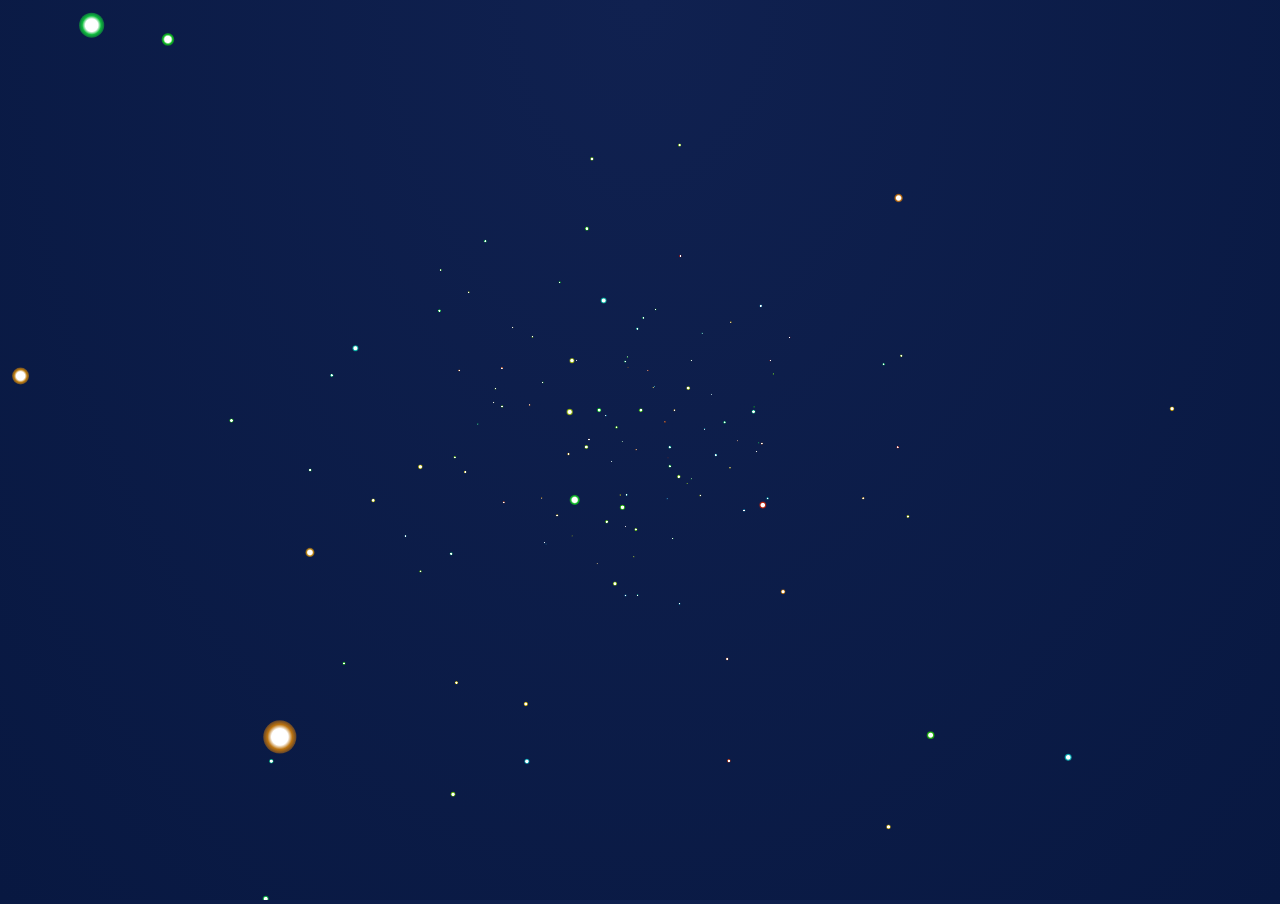
<file: static/view/bg.html>
<!doctype html>
<html>
<head>
<meta charset="utf-8">
<title>jq22-code7</title>
<style>
html {
  height: 100%;
  background-image: -webkit-radial-gradient(ellipse farthest-corner at center top, #102150 0%, #081841 100%);
  background-image: radial-gradient(ellipse farthest-corner at center top, #102150 0%, #081841 100%);
  cursor: move;
}

body {
  width: 100%;
  margin: 0;
  overflow: hidden;
}
</style>
</head>

<body>


<canvas id="canv"></canvas>
<script>
var num = 200;
var w = window.innerWidth;
var h = window.innerHeight;
var max = 100;
var _x = 0;
var _y = 0;
var _z = 150;
var dtr = function(d) {
  return d * Math.PI / 180;
};

var rnd = function() {
  return Math.sin(Math.floor(Math.random() * 360) * Math.PI / 180);
};
var dist = function(p1, p2, p3) {
  return Math.sqrt(Math.pow(p2.x - p1.x, 2) + Math.pow(p2.y - p1.y, 2) + Math.pow(p2.z - p1.z, 2));
};

var cam = {
  obj: {
    x: _x,
    y: _y,
    z: _z
  },
  dest: {
    x: 0,
    y: 0,
    z: 1
  },
  dist: {
    x: 0,
    y: 0,
    z: 200
  },
  ang: {
    cplane: 0,
    splane: 0,
    ctheta: 0,
    stheta: 0
  },
  zoom: 1,
  disp: {
    x: w / 2,
    y: h / 2,
    z: 0
  },
  upd: function() {
    cam.dist.x = cam.dest.x - cam.obj.x;
    cam.dist.y = cam.dest.y - cam.obj.y;
    cam.dist.z = cam.dest.z - cam.obj.z;
    cam.ang.cplane = -cam.dist.z / Math.sqrt(cam.dist.x * cam.dist.x + cam.dist.z * cam.dist.z);
    cam.ang.splane = cam.dist.x / Math.sqrt(cam.dist.x * cam.dist.x + cam.dist.z * cam.dist.z);
    cam.ang.ctheta = Math.sqrt(cam.dist.x * cam.dist.x + cam.dist.z * cam.dist.z) / Math.sqrt(cam.dist.x * cam.dist.x + cam.dist.y * cam.dist.y + cam.dist.z * cam.dist.z);
    cam.ang.stheta = -cam.dist.y / Math.sqrt(cam.dist.x * cam.dist.x + cam.dist.y * cam.dist.y + cam.dist.z * cam.dist.z);
  }
};

var trans = {
  parts: {
    sz: function(p, sz) {
      return {
        x: p.x * sz.x,
        y: p.y * sz.y,
        z: p.z * sz.z
      };
    },
    rot: {
      x: function(p, rot) {
        return {
          x: p.x,
          y: p.y * Math.cos(dtr(rot.x)) - p.z * Math.sin(dtr(rot.x)),
          z: p.y * Math.sin(dtr(rot.x)) + p.z * Math.cos(dtr(rot.x))
        };
      },
      y: function(p, rot) {
        return {
          x: p.x * Math.cos(dtr(rot.y)) + p.z * Math.sin(dtr(rot.y)),
          y: p.y,
          z: -p.x * Math.sin(dtr(rot.y)) + p.z * Math.cos(dtr(rot.y))
        };
      },
      z: function(p, rot) {
        return {
          x: p.x * Math.cos(dtr(rot.z)) - p.y * Math.sin(dtr(rot.z)),
          y: p.x * Math.sin(dtr(rot.z)) + p.y * Math.cos(dtr(rot.z)),
          z: p.z
        };
      }
    },
    pos: function(p, pos) {
      return {
        x: p.x + pos.x,
        y: p.y + pos.y,
        z: p.z + pos.z
      };
    }
  },
  pov: {
    plane: function(p) {
      return {
        x: p.x * cam.ang.cplane + p.z * cam.ang.splane,
        y: p.y,
        z: p.x * -cam.ang.splane + p.z * cam.ang.cplane
      };
    },
    theta: function(p) {
      return {
        x: p.x,
        y: p.y * cam.ang.ctheta - p.z * cam.ang.stheta,
        z: p.y * cam.ang.stheta + p.z * cam.ang.ctheta
      };
    },
    set: function(p) {
      return {
        x: p.x - cam.obj.x,
        y: p.y - cam.obj.y,
        z: p.z - cam.obj.z
      };
    }
  },
  persp: function(p) {
    return {
      x: p.x * cam.dist.z / p.z * cam.zoom,
      y: p.y * cam.dist.z / p.z * cam.zoom,
      z: p.z * cam.zoom,
      p: cam.dist.z / p.z
    };
  },
  disp: function(p, disp) {
    return {
      x: p.x + disp.x,
      y: -p.y + disp.y,
      z: p.z + disp.z,
      p: p.p
    };
  },
  steps: function(_obj_, sz, rot, pos, disp) {
    var _args = trans.parts.sz(_obj_, sz);
    _args = trans.parts.rot.x(_args, rot);
    _args = trans.parts.rot.y(_args, rot);
    _args = trans.parts.rot.z(_args, rot);
    _args = trans.parts.pos(_args, pos);
    _args = trans.pov.plane(_args);
    _args = trans.pov.theta(_args);
    _args = trans.pov.set(_args);
    _args = trans.persp(_args);
    _args = trans.disp(_args, disp);
    return _args;
  }
};

(function() {
  "use strict";
  var threeD = function(param) {
    this.transIn = {};
    this.transOut = {};
    this.transIn.vtx = (param.vtx);
    this.transIn.sz = (param.sz);
    this.transIn.rot = (param.rot);
    this.transIn.pos = (param.pos);
  };

  threeD.prototype.vupd = function() {
    this.transOut = trans.steps(

      this.transIn.vtx,
      this.transIn.sz,
      this.transIn.rot,
      this.transIn.pos,
      cam.disp
    );
  };

  var Build = function() {
    this.vel = 0.04;
    this.lim = 360;
    this.diff = 200;
    this.initPos = 100;
    this.toX = _x;
    this.toY = _y;
    this.go();
  };

  Build.prototype.go = function() {
    this.canvas = document.getElementById("canv");
    this.canvas.width = window.innerWidth;
    this.canvas.height = window.innerHeight;
    this.$ = canv.getContext("2d");
    this.$.globalCompositeOperation = 'source-over';
    this.varr = [];
    this.dist = [];
    this.calc = [];

    for (var i = 0, len = num; i < len; i++) {
      this.add();
    }

    this.rotObj = {
      x: 0,
      y: 0,
      z: 0
    };
    this.objSz = {
      x: w / 5,
      y: h / 5,
      z: w / 5
    };
  };

  Build.prototype.add = function() {
    this.varr.push(new threeD({
      vtx: {
        x: rnd(),
        y: rnd(),
        z: rnd()
      },
      sz: {
        x: 0,
        y: 0,
        z: 0
      },
      rot: {
        x: 20,
        y: -20,
        z: 0
      },
      pos: {
        x: this.diff * Math.sin(360 * Math.random() * Math.PI / 180),
        y: this.diff * Math.sin(360 * Math.random() * Math.PI / 180),
        z: this.diff * Math.sin(360 * Math.random() * Math.PI / 180)
      }
    }));
    this.calc.push({
      x: 360 * Math.random(),
      y: 360 * Math.random(),
      z: 360 * Math.random()
    });
  };

  Build.prototype.upd = function() {
    cam.obj.x += (this.toX - cam.obj.x) * 0.05;
    cam.obj.y += (this.toY - cam.obj.y) * 0.05;
  };

  Build.prototype.draw = function() {
    this.$.clearRect(0, 0, this.canvas.width, this.canvas.height);
    cam.upd();
    this.rotObj.x += 0.1;
    this.rotObj.y += 0.1;
    this.rotObj.z += 0.1;

    for (var i = 0; i < this.varr.length; i++) {
      for (var val in this.calc[i]) {
        if (this.calc[i].hasOwnProperty(val)) {
          this.calc[i][val] += this.vel;
          if (this.calc[i][val] > this.lim) this.calc[i][val] = 0;
        }
      }

      this.varr[i].transIn.pos = {
        x: this.diff * Math.cos(this.calc[i].x * Math.PI / 180),
        y: this.diff * Math.sin(this.calc[i].y * Math.PI / 180),
        z: this.diff * Math.sin(this.calc[i].z * Math.PI / 180)
      };
      this.varr[i].transIn.rot = this.rotObj;
      this.varr[i].transIn.sz = this.objSz;
      this.varr[i].vupd();
      if (this.varr[i].transOut.p < 0) continue;
      var g = this.$.createRadialGradient(this.varr[i].transOut.x, this.varr[i].transOut.y, this.varr[i].transOut.p, this.varr[i].transOut.x, this.varr[i].transOut.y, this.varr[i].transOut.p * 2);
      this.$.globalCompositeOperation = 'lighter';
      g.addColorStop(0, 'hsla(255, 255%, 255%, 1)');
      g.addColorStop(.5, 'hsla(' + (i + 2) + ',85%, 40%,1)');
      g.addColorStop(1, 'hsla(' + (i) + ',85%, 40%,.5)');
      this.$.fillStyle = g;
      this.$.beginPath();
      this.$.arc(this.varr[i].transOut.x, this.varr[i].transOut.y, this.varr[i].transOut.p * 2, 0, Math.PI * 2, false);
      this.$.fill();
      this.$.closePath();
    }
  };
  Build.prototype.anim = function() {
    window.requestAnimationFrame = (function() {
      return window.requestAnimationFrame ||
        function(callback, element) {
          window.setTimeout(callback, 1000 / 60);
        };
    })();
    var anim = function() {
      this.upd();
      this.draw();
      window.requestAnimationFrame(anim);
    }.bind(this);
    window.requestAnimationFrame(anim);
  };

  Build.prototype.run = function() {
    this.anim();

    window.addEventListener('mousemove', function(e) {
      this.toX = (e.clientX - this.canvas.width / 2) * -0.8;
      this.toY = (e.clientY - this.canvas.height / 2) * 0.8;
    }.bind(this));
    window.addEventListener('touchmove', function(e) {
      e.preventDefault();
      this.toX = (e.touches[0].clientX - this.canvas.width / 2) * -0.8;
      this.toY = (e.touches[0].clientY - this.canvas.height / 2) * 0.8;
    }.bind(this));
    window.addEventListener('mousedown', function(e) {
      for (var i = 0; i < 100; i++) {
        this.add();
      }
    }.bind(this));
    window.addEventListener('touchstart', function(e) {
      e.preventDefault();
      for (var i = 0; i < 100; i++) {
        this.add();
      }
    }.bind(this));
  };
  var app = new Build();
  app.run();
})();
window.addEventListener('resize', function() {
  canvas.width = w = window.innerWidth;
  canvas.height = h = window.innerHeight;
}, false);
</script>
</body>
</html>
</file>
